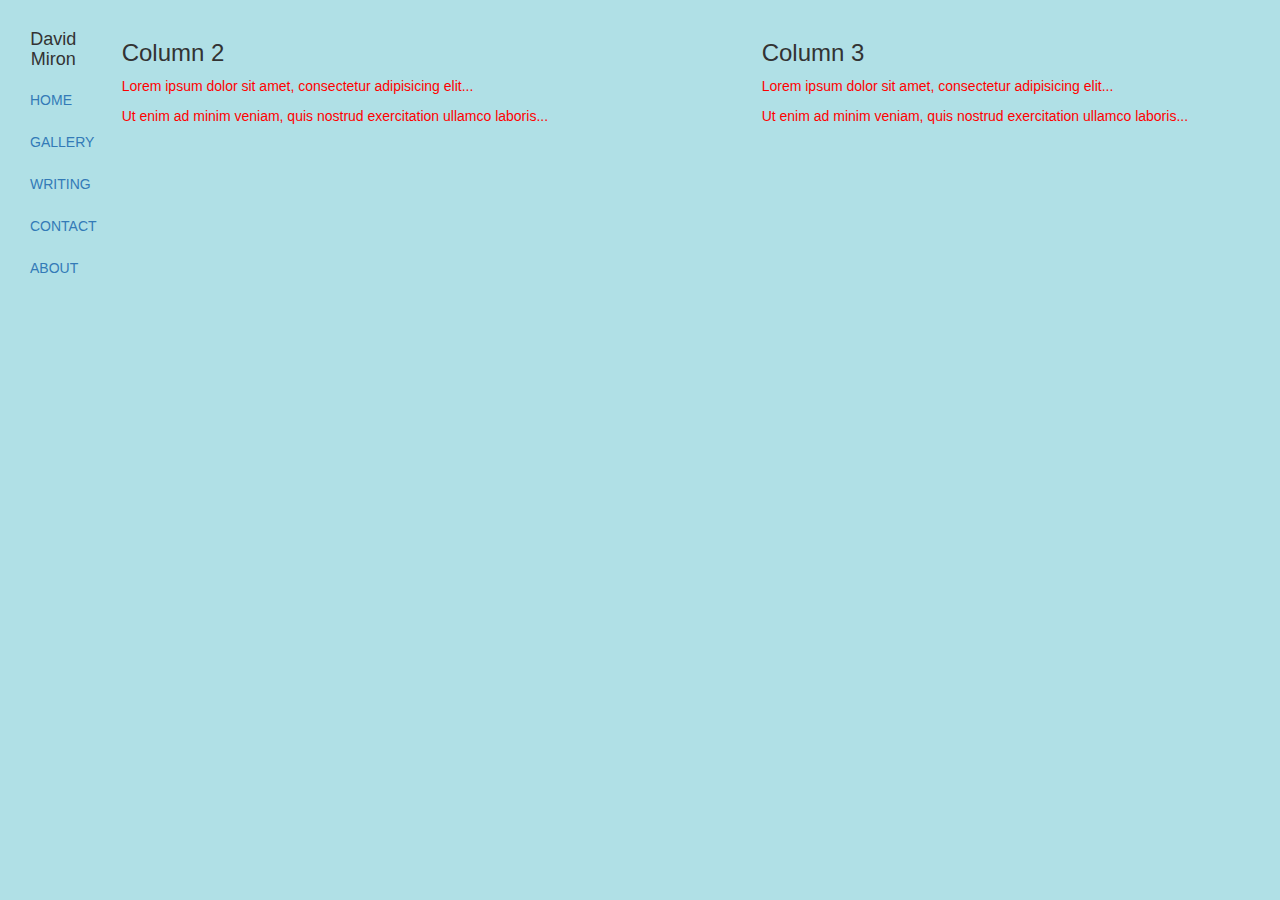
<file: old/index.html>
<!doctype html>
<html>
<!-- resposive website setting -->
<!-- style sheet reference -->
<head>
    <meta charset="utf-8">
    <!-- setting sizing to be responsive -->
    <meta name="viewport" content="width=device-width, initial-scale=1">
    <!-- bootstrap css -->
    <link rel="stylesheet" href="https://maxcdn.bootstrapcdn.com/bootstrap/3.4.1/css/bootstrap.min.css">
    <!-- linking jquery -->
    <script src="https://ajax.googleapis.com/ajax/libs/jquery/3.5.1/jquery.min.js"></script>
    <!-- linking bootstrap -->
    <script src="https://maxcdn.bootstrapcdn.com/bootstrap/3.4.1/js/bootstrap.min.js"></script>
    <link rel="stylesheet" href="./style.css">
</head>

<!-- title appearing in the browser tab -->
<title> David Miron </title>

<!-- main body of wesbite -->
<body>
    
<div class="container-fluid">

    <!-- extra space at the top -->
    <div class="row">
        <br>
    </div>

    <div class="row">
        <!-- nav bar and title -->
        <div class="col-sm-1">
            <h4>David Miron</h4>

            <ul class="nav nav-pills nav-stacked" role="tablist">
                <li><a href="index.html">HOME</a></li>
                <li><a href="gallery.html">GALLERY</a></li>
                <li><a href="#">WRITING</a></li>
                <li><a href="#">CONTACT</a></li>   
                <li><a href="#">ABOUT</a></li>        
            </ul>

        </div>

        <!-- main content -->
        <div class="col-sm-6">
            <h3>Column 2</h3>
            <p>Lorem ipsum dolor sit amet, consectetur adipisicing elit...</p>
            <p>Ut enim ad minim veniam, quis nostrud exercitation ullamco laboris...</p>
            </div>
        
        <!-- extra space -->
        <div class="col-sm-5">
            <h3>Column 3</h3>
            <p>Lorem ipsum dolor sit amet, consectetur adipisicing elit...</p>
            <p>Ut enim ad minim veniam, quis nostrud exercitation ullamco laboris...</p>
        </div>

    </div>

</body>

</html>
</file>
<file: old/style.css>
body {
  background-color: powderblue;
}
h1 {
  color: blue;
}
h4 {
  text-align: center;
}
p {
  color: red;
} 

/* thumbnails for gallery */
.thumbnail-grid {
  /* Override some default browser styles */
  margin: 1em 0;
  padding: 0;
  list-style: none;
  /* The key: make the whole thing a CSS grid */
  display: grid;
  grid: auto-flow / repeat(auto-fit, minmax(200px, 1fr));
  align-items: baseline;
  /* Spacing */
  grid-gap: 10px;  /* old version of the property name */
  gap: 10px;
}
.thumbnail-grid li {
  /* Some general stylistic stuff */
  padding: 10px;
  text-align: center;
  border: 1px solid #e8e8e8;
  background: #f4f4f4;
}
.thumbnail-grid img {
  /* Prevent a big thumbnail from spilling out */
  max-width: 100%;
}
/* end of thumbnails for gallery */


.left {
    background-color: #2196F3;
    padding: 20px;
    float: left;
    width: 20%; /* The width is 20%, by default */
}
.main {
    background-color: #f1f1f1;
    padding: 20px;
    float: left;
    width: 60%; /* The width is 60%, by default */
}
.right {
    background-color: #4CAF50;
    padding: 20px;
    float: left;
    width: 20%; /* The width is 20%, by default */
}
/* Use a media query to add a break point at 800px: */
@media screen and (max-width: 800px) {
    .left, .main, .right {
        width: 100%; /* The width is 100%, when the viewport is 800px or smaller */
    }
}
</file>
